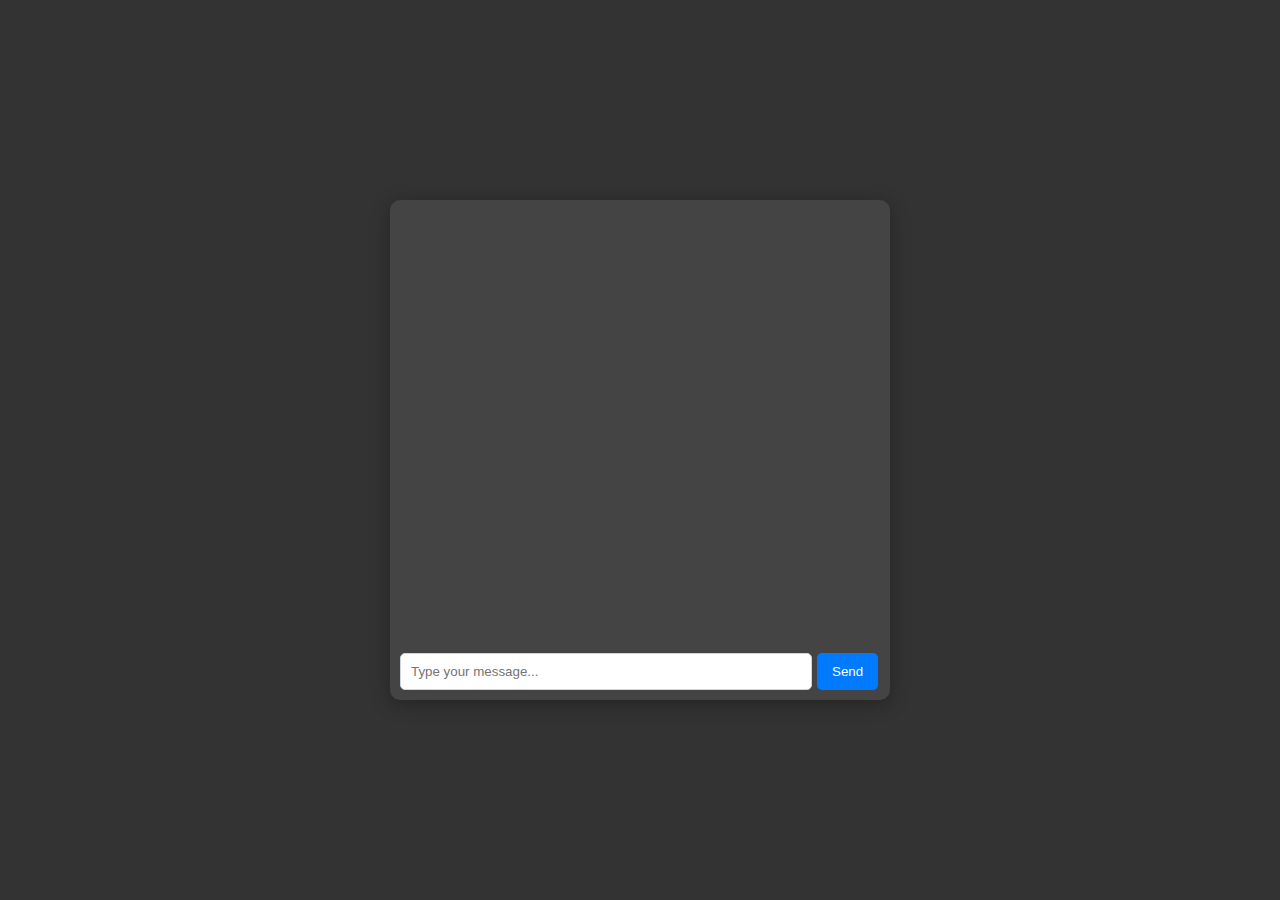
<file: index.html>
<!DOCTYPE html>
<html lang="en">
<head>
    <meta charset="UTF-8">
    <meta name="viewport" content="width=device-width, initial-scale=1.0">
    <title>Live Chat</title>
    <link rel="stylesheet" href="styles.css">
    <link href="https://fonts.googleapis.com/css2?family=Roboto:wght@400;500&display=swap" rel="stylesheet">
    <link rel="icon" type="image/png" href="./assets/icons/web-icon.png">
</head>
<body>
    <div id="chat-container">
        <div id="chat-messages"></div>
        <div id="input-area">
            <input type="text" id="message-input" placeholder="Type your message...">
            <button id="send-button">Send</button>
        </div>
        <div id="error-message"></div>
    </div>
    
    <script src="script.js"></script>
</body>
</html>
</file>
<file: styles.css>
body {
    font-family: 'Roboto', sans-serif; 
    background-color: #333; 
    margin: 0;
    padding: 0;
    display: flex;
    justify-content: center;
    align-items: center;
    height: 100vh;
}

#chat-container {
    width: 90%;
    max-width: 500px;
    height: 500px; 
    background-color: #444; 
    border-radius: 10px;
    box-shadow: 0 4px 20px rgba(0, 0, 0, 0.3);
    display: flex;
    flex-direction: column; 
}

#chat-messages {
    flex-grow: 1; 
    overflow-y: auto;
    padding: 15px;
    color: #ffffff;
}

.message {
    padding: 10px;
    border-radius: 5px;
    margin-bottom: 10px;
    transition: background-color 0.3s ease;
}

.message:hover {
    background-color: #555; 
}

.timestamp {
    font-size: 0.8em;
    color: #bbbbbb; 
}

#input-area {
    display: flex; 
    padding: 10px;
}

#message-input {
    width: calc(100% - 90px); 
    padding: 10px;
    border: 1px solid #ced4da; 
    border-radius: 5px;
}

#send-button {
    padding: 10px 15px;
    border: none;
    background-color: #007bff; 
    color: white;
    border-radius: 5px;
    cursor: pointer;
    transition: background-color 0.3s ease; 
    margin-left: 5px;
}

#send-button:hover {
    background-color: #0056b3; 
}

#error-message {
    color: red;
    text-align: center;
}
</file>
